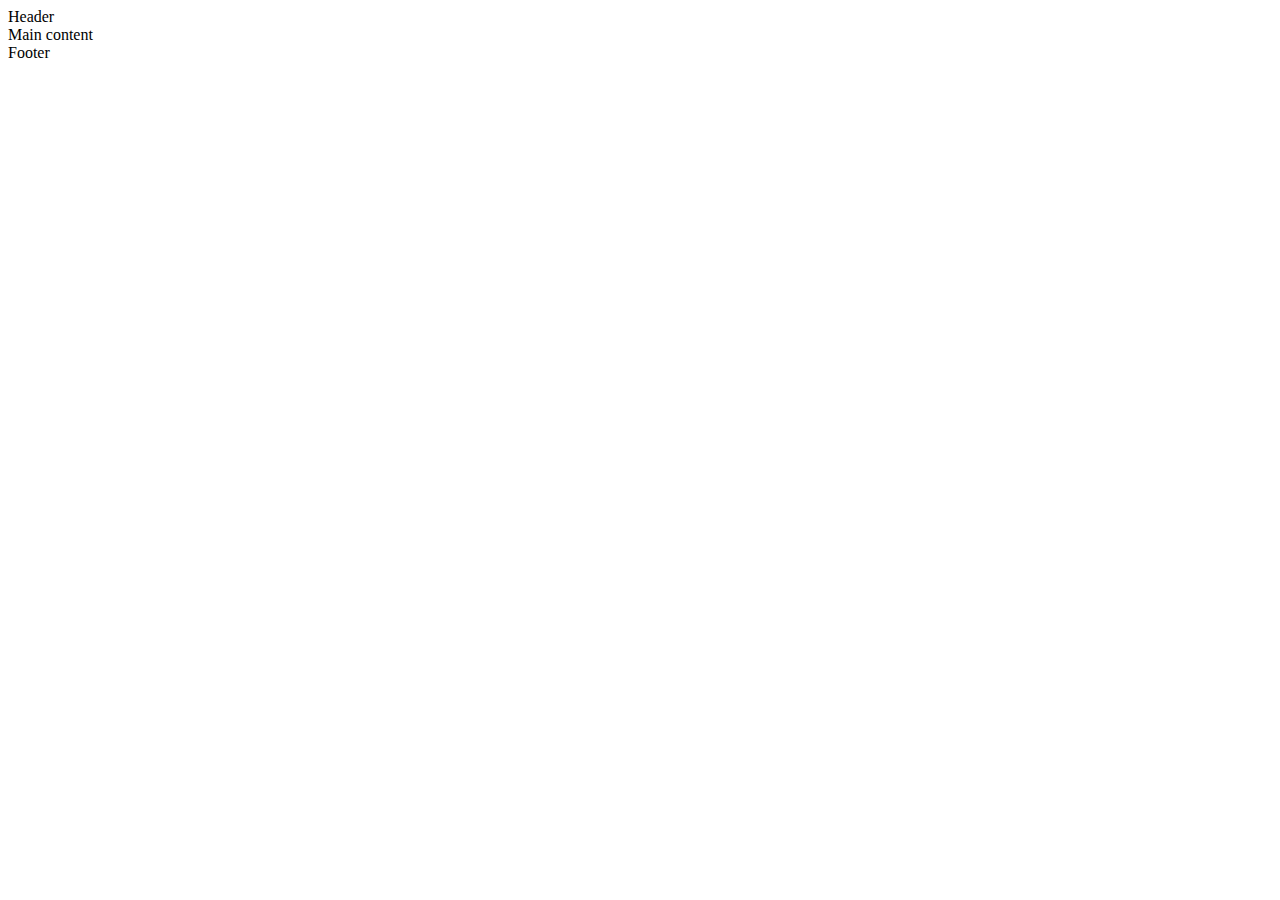
<file: css_advanced/index.html>
<!DOCTYPE html>
<html lang="en" dir="ltr">
  <head>
    <meta charset="utf-8">
    <meta name="viewport" content="width=device-width, initial-scale=1.0, viewport-fit=cover">
    <title>Homepage - Techium</title>
    <meta name="description" content="Techium is a digital agency">
    <link rel="icon" type="image/x-icon" href="./favicon.ico">
    <link rel="icon" type="image/png" href="./favicon.png">
  </head>
  <body>
    <header>
      Header
    </header>
    <main>
      Main content
    </main>
    <footer>
      Footer
    </footer>
  </body>
</html>
</file>
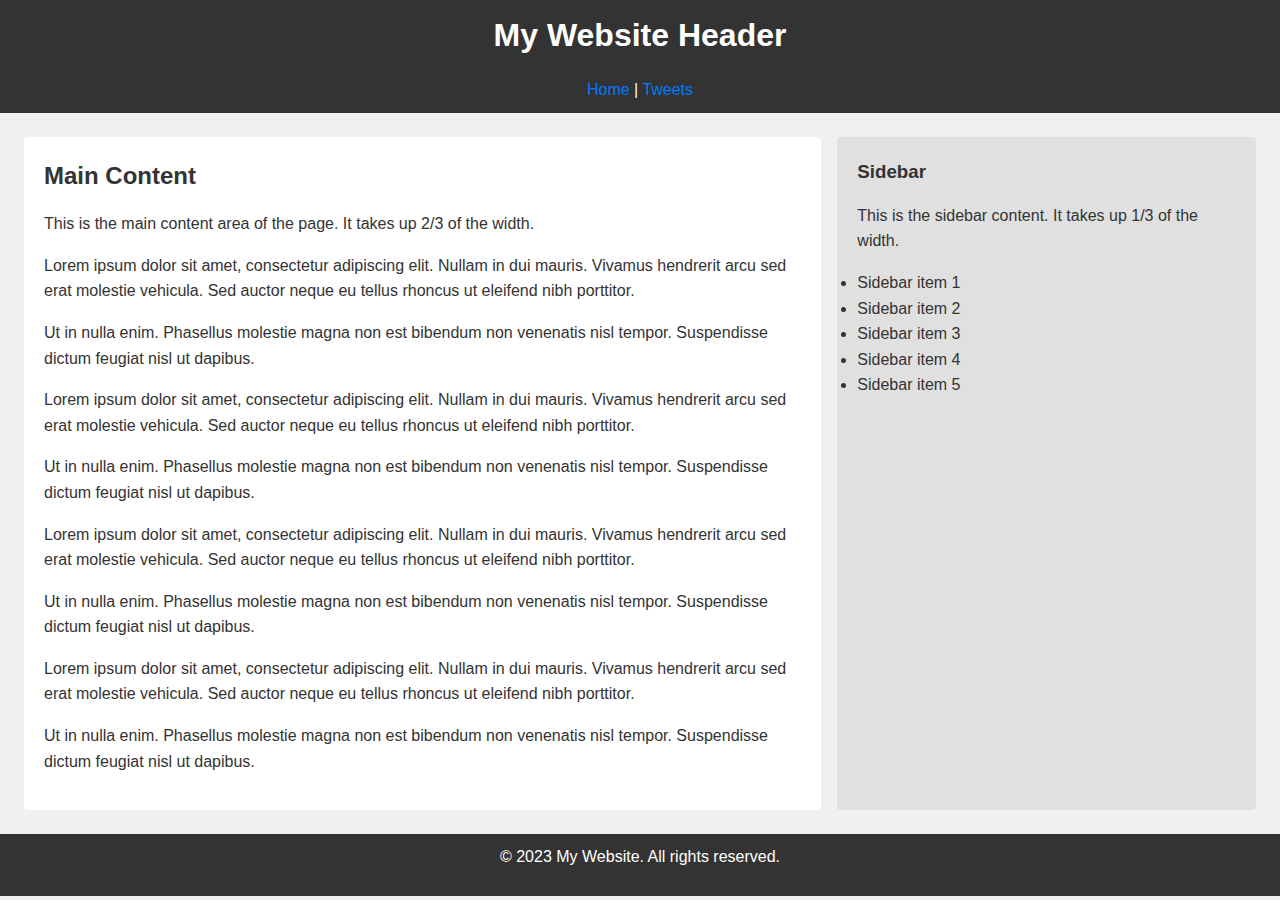
<file: css_basic/index.html>
<!DOCTYPE html>
<html lang="en">
<head>
    <meta charset="UTF-8">
    <meta name="viewport" content="width=device-width, initial-scale=1.0">
    <title>CSS Basic - Index</title>
    <link href="base.css" rel="stylesheet">
    <link href="styles.css" rel="stylesheet">
</head>
<body>
    <header>
        <h1>My Website Header</h1>
        <nav>
            <a href="index.html">Home</a> |
            <a href="tweets.html">Tweets</a>
        </nav>
    </header>

    <main>
        <article>
            <h2>Main Content</h2>
            <p>This is the main content area of the page. It takes up 2/3 of the width.</p>
            <p>Lorem ipsum dolor sit amet, consectetur adipiscing elit. Nullam in dui mauris. Vivamus hendrerit arcu sed erat molestie vehicula. Sed auctor neque eu tellus rhoncus ut eleifend nibh porttitor.</p>
            <p>Ut in nulla enim. Phasellus molestie magna non est bibendum non venenatis nisl tempor. Suspendisse dictum feugiat nisl ut dapibus.</p>
            <p>Lorem ipsum dolor sit amet, consectetur adipiscing elit. Nullam in dui mauris. Vivamus hendrerit arcu sed erat molestie vehicula. Sed auctor neque eu tellus rhoncus ut eleifend nibh porttitor.</p>
            <p>Ut in nulla enim. Phasellus molestie magna non est bibendum non venenatis nisl tempor. Suspendisse dictum feugiat nisl ut dapibus.</p>
            <p>Lorem ipsum dolor sit amet, consectetur adipiscing elit. Nullam in dui mauris. Vivamus hendrerit arcu sed erat molestie vehicula. Sed auctor neque eu tellus rhoncus ut eleifend nibh porttitor.</p>
            <p>Ut in nulla enim. Phasellus molestie magna non est bibendum non venenatis nisl tempor. Suspendisse dictum feugiat nisl ut dapibus.</p>
            <p>Lorem ipsum dolor sit amet, consectetur adipiscing elit. Nullam in dui mauris. Vivamus hendrerit arcu sed erat molestie vehicula. Sed auctor neque eu tellus rhoncus ut eleifend nibh porttitor.</p>
            <p>Ut in nulla enim. Phasellus molestie magna non est bibendum non venenatis nisl tempor. Suspendisse dictum feugiat nisl ut dapibus.</p>
        </article>

        <aside>
            <h3>Sidebar</h3>
            <p>This is the sidebar content. It takes up 1/3 of the width.</p>
            <ul>
                <li>Sidebar item 1</li>
                <li>Sidebar item 2</li>
                <li>Sidebar item 3</li>
                <li>Sidebar item 4</li>
                <li>Sidebar item 5</li>
            </ul>
        </aside>
    </main>

    <footer>
        <p>&copy; 2023 My Website. All rights reserved.</p>
    </footer>
</body>
</html>
</file>
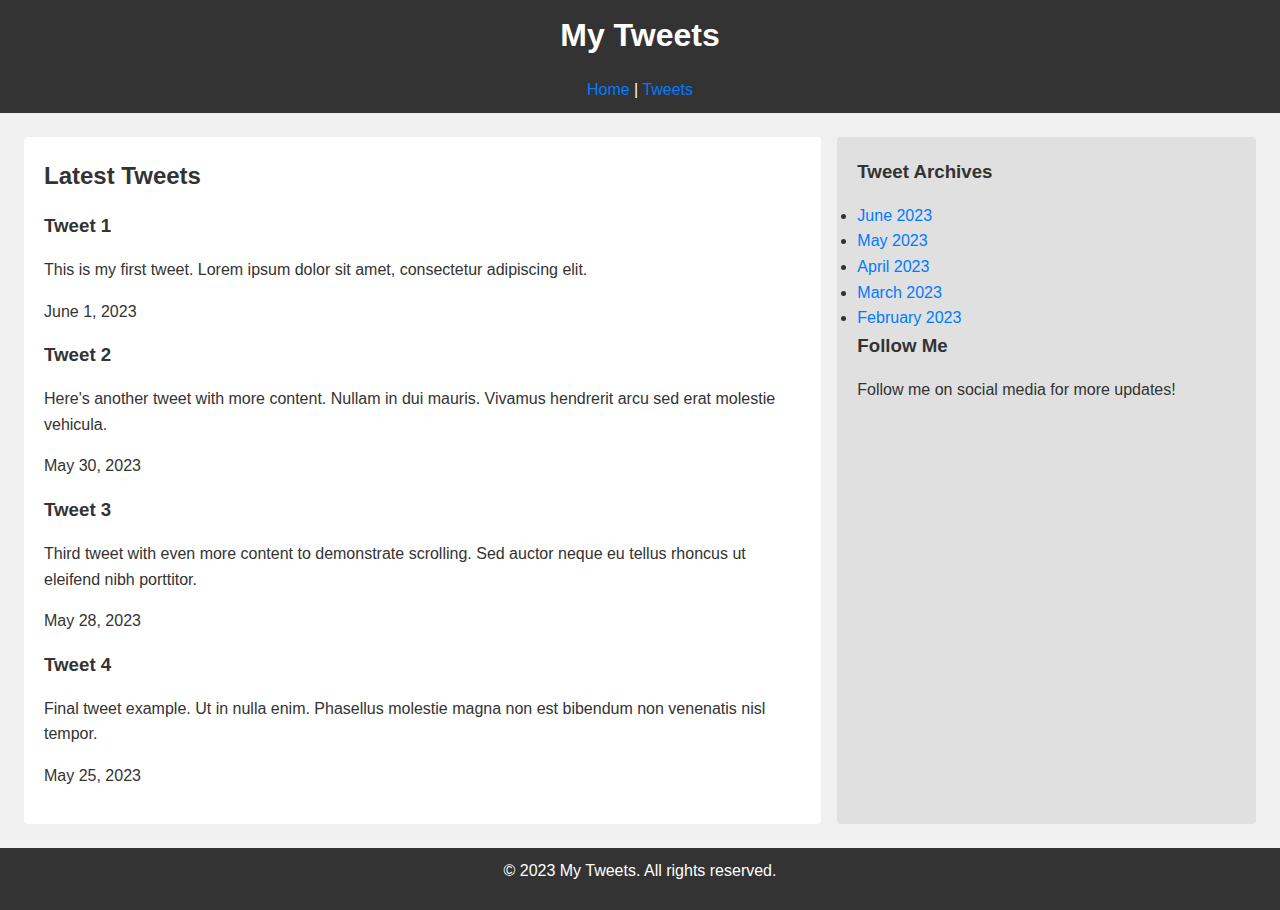
<file: css_basic/tweets.html>
<!DOCTYPE html>
<html lang="en">
<head>
    <meta charset="UTF-8">
    <meta name="viewport" content="width=device-width, initial-scale=1.0">
    <title>CSS Basic - Tweets</title>
    <link href="base.css" rel="stylesheet">
    <link href="styles.css" rel="stylesheet">
</head>
<body>
    <header>
        <h1>My Tweets</h1>
        <nav>
            <a href="index.html">Home</a> |
            <a href="tweets.html">Tweets</a>
        </nav>
    </header>

    <main>
        <article>
            <h2>Latest Tweets</h2>

            <div class="tweet">
                <h3>Tweet 1</h3>
                <p>This is my first tweet. Lorem ipsum dolor sit amet, consectetur adipiscing elit.</p>
                <p class="date">June 1, 2023</p>
            </div>

            <div class="tweet">
                <h3>Tweet 2</h3>
                <p>Here's another tweet with more content. Nullam in dui mauris. Vivamus hendrerit arcu sed erat molestie vehicula.</p>
                <p class="date">May 30, 2023</p>
            </div>

            <div class="tweet">
                <h3>Tweet 3</h3>
                <p>Third tweet with even more content to demonstrate scrolling. Sed auctor neque eu tellus rhoncus ut eleifend nibh porttitor.</p>
                <p class="date">May 28, 2023</p>
            </div>

            <div class="tweet">
                <h3>Tweet 4</h3>
                <p>Final tweet example. Ut in nulla enim. Phasellus molestie magna non est bibendum non venenatis nisl tempor.</p>
                <p class="date">May 25, 2023</p>
            </div>
        </article>

        <aside>
            <h3>Tweet Archives</h3>
            <ul>
                <li><a href="#">June 2023</a></li>
                <li><a href="#">May 2023</a></li>
                <li><a href="#">April 2023</a></li>
                <li><a href="#">March 2023</a></li>
                <li><a href="#">February 2023</a></li>
            </ul>

            <h3>Follow Me</h3>
            <p>Follow me on social media for more updates!</p>
        </aside>
    </main>

    <footer>
        <p>&copy; 2023 My Tweets. All rights reserved.</p>
    </footer>
</body>
</html>
</file>
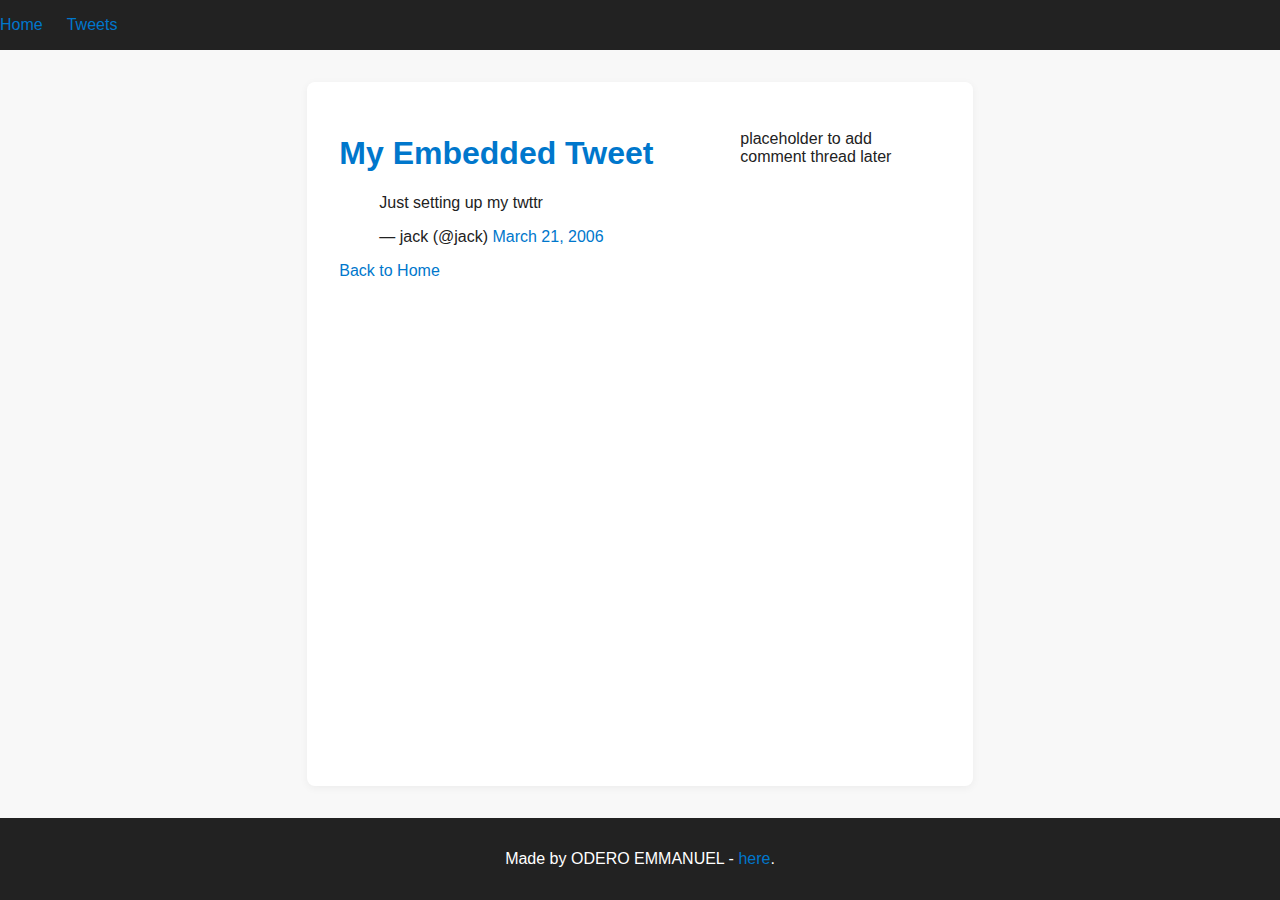
<file: css_basics/tweets.html>
<!DOCTYPE html>
<html lang="en">
<head>
    <meta charset="utf-8">
    <title>My Tweets</title>
    <meta name="viewport" content="width=device-width, initial-scale=1.0">
    <link href="base.css" rel="stylesheet">
    <link href="styles.css" rel="stylesheet">
</head>
<body>
    <header>
        <ul>
            <li><a href="index.html">Home</a></li>
            <li><a href="tweets.html">Tweets</a></li>
        </ul>
    </header>
    <main>
        <article>
            <h1>My Embedded Tweet</h1>
            <!-- Embedded Tweet Example -->
            <blockquote class="twitter-tweet">
                <p lang="en" dir="ltr">Just setting up my twttr</p>&mdash; jack (@jack) 
                <a href="https://twitter.com/jack/status/20?ref_src=twsrc%5Etfw">March 21, 2006</a>
            </blockquote>
            <script async src="https://platform.twitter.com/widgets.js" charset="utf-8"></script>

            <p>
                <a href="index.html">Back to Home</a>
            </p>
        </article>
        <aside>
            <p>placeholder to add comment thread later</p>
        </aside>
    </main>
    <footer>
        <p>Made by ODERO EMMANUEL - <a href="https://github.com/oderoemmanuel" target="_blank">here</a>.</p>
    </footer>
</body>
</html>
</file>
<file: css_basic/styles.css>
body {
    display: flex;
    flex-direction: column;
    background-color: #f0f0f0;
    font-family: Arial, sans-serif;
}

main {
    display: flex;
    flex-direction: row;
    flex: auto;
}

article {
    flex: 2;
    overflow-y: auto;
    padding: 20px;
}

aside {
    flex: 1;
    overflow-y: auto;
    padding: 20px;
    background-color: #e0e0e0;
}

header, footer {
    background-color: #333;
    color: white;
    padding: 10px;
    text-align: center;
}

a {
    color: #007bff;
    text-decoration: none;
}

a:hover {
    text-decoration: underline;
}

.logo {
    font-size: 2em;
}
</file>
<file: css_basics/base.css>
html {
    box-sizing: border-box;
}
*, *:before, *:after {
    box-sizing: inherit;
}
body {
    margin: 0;
    padding: 0;
    font-family: Arial, Helvetica, sans-serif;
    background-color: #f8f8f8;
    color: #222;
}
main {
    max-width: 900px;
    margin: 2rem auto;
    background: #fff;
    padding: 2rem;
    border-radius: 8px;
    box-shadow: 0 2px 8px rgba(0,0,0,0.05);
}
header, footer {
    background: #222;
    color: #fff;
    padding: 1rem 0;
    text-align: center;
}
a {
    color: #0077cc;
    text-decoration: none;
}
a:hover {
    text-decoration: underline;
}
</file>
<file: css_basics/styles.css>
body {
    display: flex;
    flex-direction: column;
    min-height: 100vh;
}

main {
    display: flex;
    flex-direction: row;
    flex: auto;
    min-height: 0; /* Ensures children can scroll */
}

article {
    flex: 2;
    overflow-y: auto;
    min-width: 0; /* Prevents overflow issues */
}

aside {
    flex: 1;
    overflow-y: auto;
    min-width: 0;
}

.logo {
    font-size: 2rem;
    font-weight: bold;
    margin-right: 1.5rem;
    color: #ff9800;
}

header ul {
    display: flex;
    align-items: center;
    list-style: none;
    padding: 0;
    margin: 0;
}

header ul li {
    margin-right: 1.5rem;
}

header ul li:last-child {
    margin-right: 0;
}

article h1, article h2, article h3 {
    color: #0077cc;
}

article table {
    width: 100%;
    border-collapse: collapse;
    margin-top: 1rem;
}

article th, article td {
    border: 1px solid #ddd;
    padding: 0.5rem 1rem;
    text-align: left;
}

article th {
    background-color: #f0f0f0;
}

article tr:nth-child(even) {
    background-color: #fafafa;
}
</file>
<file: css_basic/base.css>
/* Reset some default browser styles */
* {
    margin: 0;
    padding: 0;
    box-sizing: border-box;
}

body {
    font-family: Arial, sans-serif;
    line-height: 1.6;
    color: #333;
    background-color: #f5f5f5;
}

a {
    color: #0066cc;
    text-decoration: none;
}

img {
    max-width: 100%;
    height: auto;
}

header, footer {
    background-color: #333;
    color: #fff;
    padding: 1rem;
}

main {
    padding: 1rem;
}

article, aside {
    padding: 1rem;
    background-color: #fff;
    margin: 0.5rem;
    border-radius: 4px;
}

h1, h2, h3 {
    margin-bottom: 1rem;
}

p {
    margin-bottom: 1rem;
}
</file>
